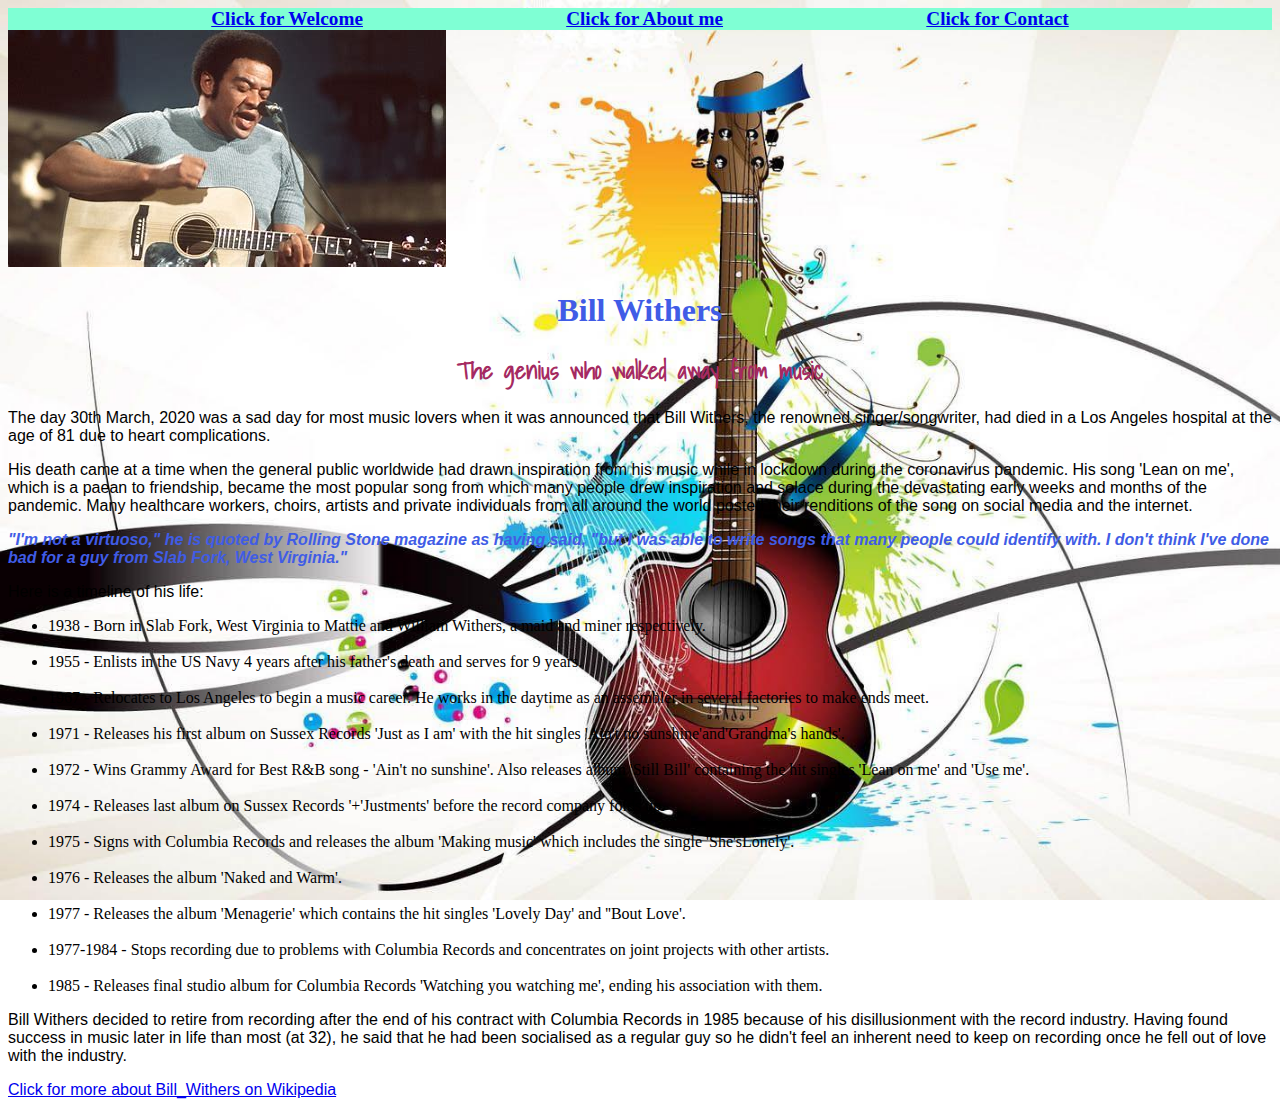
<file: index.html>
<!DOCTYPE html>
<html lang="en">

<head>
    <style>
        @import url('https://fonts.googleapis.com/css2?family=Shadows+Into+Light&display=swap');
    </style>
    <meta charset="UTF-8">
    <meta http-equiv="X-UA-Compatible" content="IE=edge">
    <link rel="stylesheet" href="style.css">
    <meta name="viewport" content="width=device-width, initial-scale=1.0">
    <title>Welcome to Ochieng's website</title>
</head>


<body class="index">
    <div id="nav">
        <a href="index.html">Click for Welcome</a>
        <a href="aboutme.html">Click for About me</a>
        <a href="contact.html">Click for Contact</a>

    </div>



    <div>
        <img src="bill_withers.jpg" alt="bill playing his guitar in concert">
    </div>

    <div>
        <h1 class="blue_moon  center"><b>Bill Withers</b></h1>
        <h2 class="red_devil  center">The genius who walked away from music</h2>
        <p>The day 30th March, 2020 was a sad day for most music lovers when it was announced that Bill Withers, the
            renowned singer/songwriter, had died in a Los Angeles hospital at the age of 81 due to heart complications.
        </p>

        <p>His death came at a time when the general public worldwide had drawn inspiration from his music while in
            lockdown
            during
            the coronavirus pandemic. His song 'Lean on me', which is a paean to friendship, became the most popular
            song
            from
            which many people drew inspiration and solace during the devastating early weeks and months of the pandemic.
            Many
            healthcare workers, choirs, artists and private individuals from all around the world posted their
            renditions of the song on social media
            and the internet.</p>

        <p class=blue_moon><em><b>"I'm not a virtuoso," he is quoted by Rolling Stone magazine as having said, "but I
                    was able to
                    write songs that
                    many
                    people could identify with. I don't think I've done bad for a guy from Slab Fork, West
                    Virginia."</em></b>
        </p>

        <p>Here is a timeline of his life:</p>

        <div class="timeline">
            <p>
            <ul>
                <li>1938 - Born in Slab Fork, West Virginia to Mattie and William Withers, a maid and miner
                    respectively.</li><br>
                <li>1955 - Enlists in the US Navy 4 years after his father's death and serves for 9 years.</li><br>
                <li>1967 - Relocates to Los Angeles to begin a music career. He works in the daytime as an assembler in
                    several
                    factories to make ends meet.</li><br>
                <li>1971 - Releases his first album on Sussex Records 'Just as I am' with the hit singles 'Ain't no
                    sunshine'and'Grandma's hands'.</li><br>
                <li>1972 - Wins Grammy Award for Best R&B song - 'Ain't no sunshine'. Also releases album 'Still Bill'
                    containing the hit singles 'Lean on me' and 'Use me'.</li><br>
                <li>1974 - Releases last album on Sussex Records '+'Justments' before the record company folds up.</li>
                <br>
                <li>1975 - Signs with Columbia Records and releases the album 'Making music' which includes the single
                    'She'sLonely'.</li><br>
                <li>1976 - Releases the album 'Naked and Warm'.</li><br>
                <li>1977 - Releases the album 'Menagerie' which contains the hit singles 'Lovely Day' and ''Bout Love'.
                </li><br>
                <li>1977-1984 - Stops recording due to problems with Columbia Records and concentrates on joint projects
                    with other artists.</li><br>
                <li>1985 - Releases final studio album for Columbia Records 'Watching you watching me', ending his
                    association
                    with
                    them.</li>
            </ul>
            </p>
        </div>

        <p>Bill Withers decided to retire from recording after the end of his contract with Columbia Records in 1985
            because of his disillusionment with the record industry. Having found success in music later in life than
            most (at 32), he said that he had been socialised as a regular guy so he didn't feel an inherent need to
            keep on
            recording once he fell out of love with the industry.</p>


        <p><a href="https:/en.wikipedia.org/wiki/Bill_Withers#Early_life" target="_blank">Click for more about
                Bill_Withers on Wikipedia</a>
        </p>
    </div>





</body>

</html>
</file>
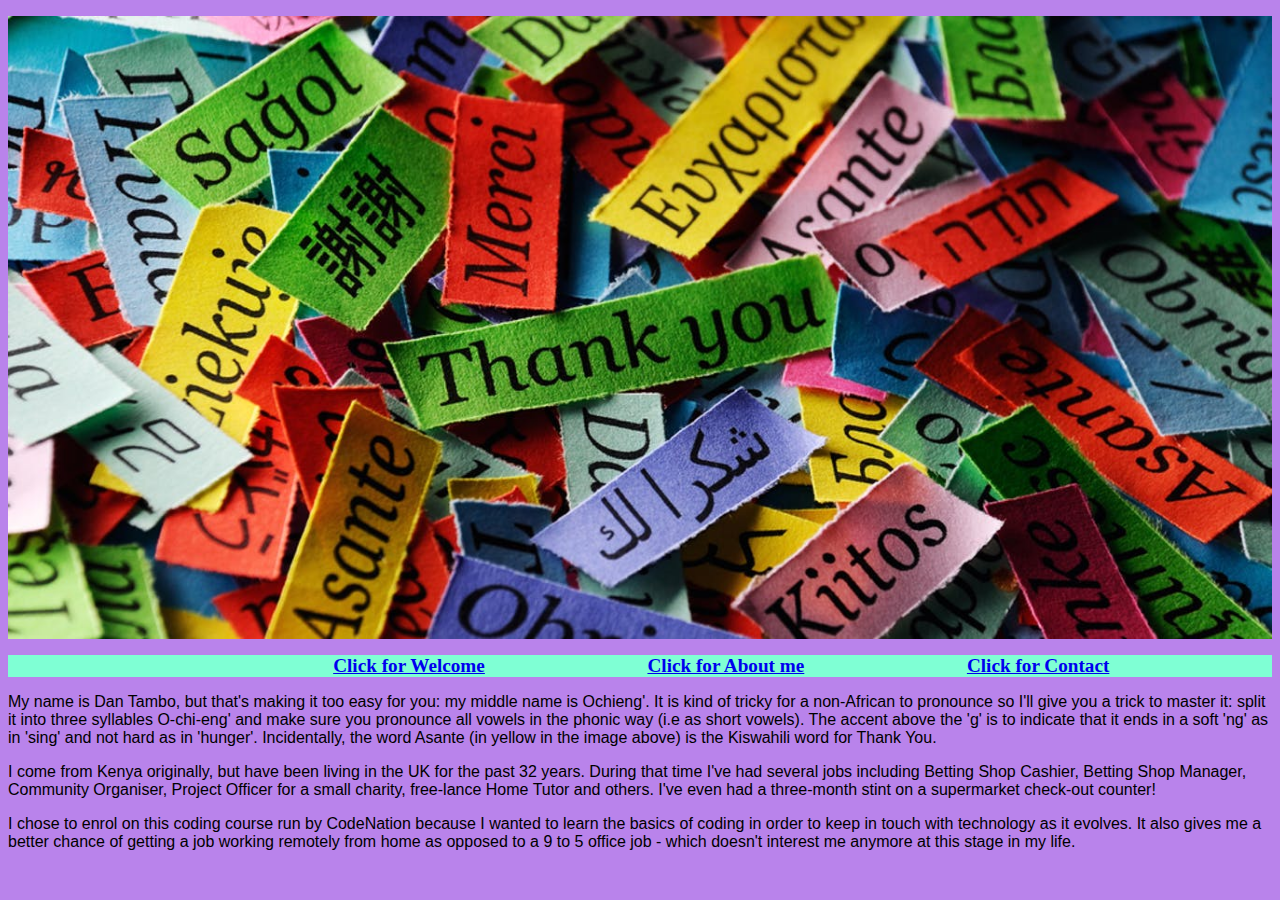
<file: aboutme.html>
<!DOCTYPE html>
<html lang="en">

<head>
    <meta charset="UTF-8">
    <meta http-equiv="X-UA-Compatible" content="IE=edge">
    <meta name="viewport" content="width=device-width, initial-scale=1.0">
    <link rel="stylesheet" href="style.css">
    <title>About me</title>
</head>

<body class="aboutme">

    </p>

    <div>
        <img class="language" src="language.jpg" alt="Thank you in many languages">
    </div>

    </p>

    <div id="nav"><a href="index.html">
            <a href="index.html">Click for Welcome</a>
            <a href="aboutme.html">Click for About me</a>
            <a href="contact.html">Click for Contact</a>

    </div>

    <div>
        <p>My name is Dan Tambo, but that's making it too easy for you: my middle name is Ochieng'. It is kind of
            tricky
            for a non-African to pronounce so I'll give you a trick to master it: split it into three syllables
            O-chi-eng'
            and make sure you pronounce all vowels in the phonic way (i.e as short vowels). The accent above the 'g'
            is
            to indicate that it ends in a soft 'ng' as in 'sing' and not hard as in 'hunger'. Incidentally, the word
            Asante (in yellow in the image above) is the Kiswahili word for Thank You.</p>

        <p>I come from Kenya originally, but have been living in the UK for the past 32 years. During that time I've
            had several jobs including Betting Shop Cashier, Betting Shop Manager, Community Organiser, Project
            Officer
            for a small charity, free-lance Home Tutor and others. I've even had a three-month stint on a
            supermarket
            check-out counter!</p>


        <p>I chose to enrol on this coding course run by CodeNation because I wanted to learn the basics of coding in
            order
            to
            keep in touch
            with technology as it evolves. It also gives me a better chance of getting a job working remotely from
            home
            as
            opposed to a 9 to 5 office job - which doesn't interest me anymore at this stage in my life.</p>

    </div>


</body>

</html>
</file>
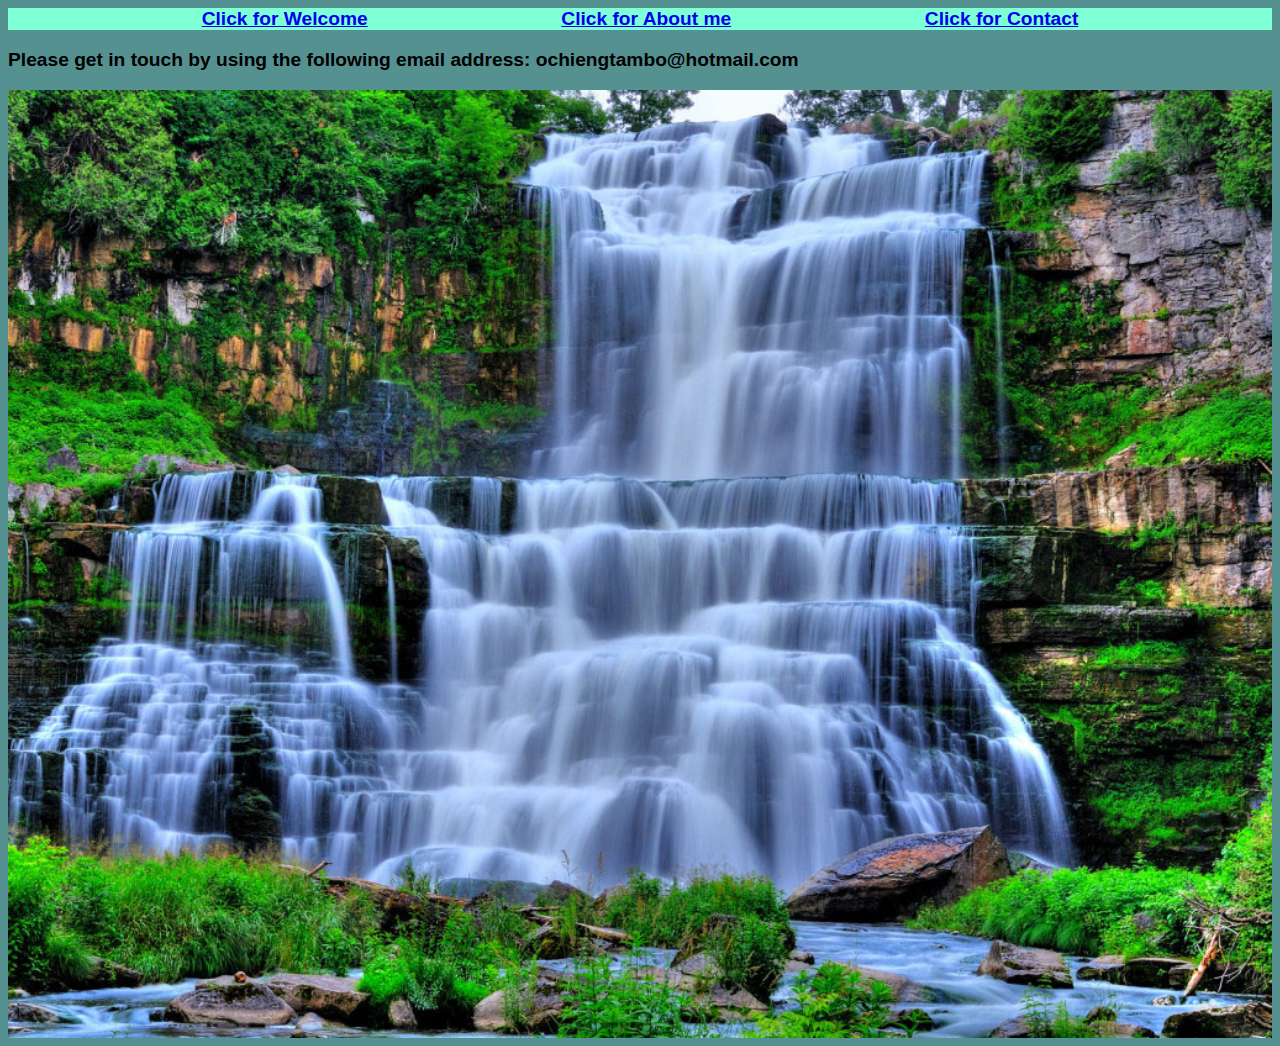
<file: contact.html>
<!DOCTYPE html>
<html lang="en">

<head>
    <meta charset="UTF-8">
    <meta http-equiv="X-UA-Compatible" content="IE=edge">
    <meta name="viewport" content="width=device-width, initial-scale=1.0">
    <link rel="stylesheet" href="style.css">
    <title>Contact</title>
</head>

<body class="contact">
    <div id="nav">
        <a href="index.html">Click for Welcome</a>
        <a href="aboutme.html">Click for About me</a>
        <a href="contact.html">Click for Contact</a>

    </div>

    <p class="contact_add">Please get in touch by using the following email address: ochiengtambo@hotmail.com</p>

    <div>
        <img class="waterfall" src="waterfall.jpg" alt="small waterfall in green surroundings">
    </div>
</body>

</html>
</file>
<file: style.css>
@import url('https://fonts.googleapis.com/css2?family=Shadows+Into+Light&display=swap');

.blue_moon {
    color: rgb(64, 92, 230);
    font-style: normal;
}

.red_devil {
    color: rgb(165, 42, 97);
}

.center {
    text-align: center;
}

#nav {
    display: flex;
    justify-content: center;
    justify-content: space-evenly;
    background-color: aquamarine;
    color: rgb(225, 122, 66);
    font-size: larger;
    font-weight: bold;
    font-style: inherit;
}

.index {
    background-image: url("guitar.jpg");
    background-repeat: no-repeat;
    background-attachment: fixed;
    background-size: cover;
}

h2 {
    font-family: 'Shadows Into Light', cursive;
}

p {
    font-family: 'Gill Sans', 'Gill Sans MT', Calibri, 'Trebuchet MS', sans-serif;
}

.contact {
    background-color: rgb(85, 145, 145);
    font-family: 'Lucida Sans', 'Lucida Sans Regular', 'Lucida Grande', 'Lucida Sans Unicode', Geneva, Verdana, sans-serif;

}

.aboutme {
    background-color: rgb(185, 131, 235);
}

.contact_add {
    display: flex;
    font-weight: bold;
    font-style: normal;
    font-size: larger;
    align-items: center;
}

.timeline {
    font-weight: 500;
    font-family: 'Times New Roman', Times, serif;
}

.waterfall {
    display: flex;
    width: 100%;

}

.language {
    display: flex;
    width: 100%;
    font-family: 'Times New Roman', Times, serif;
}
</file>
